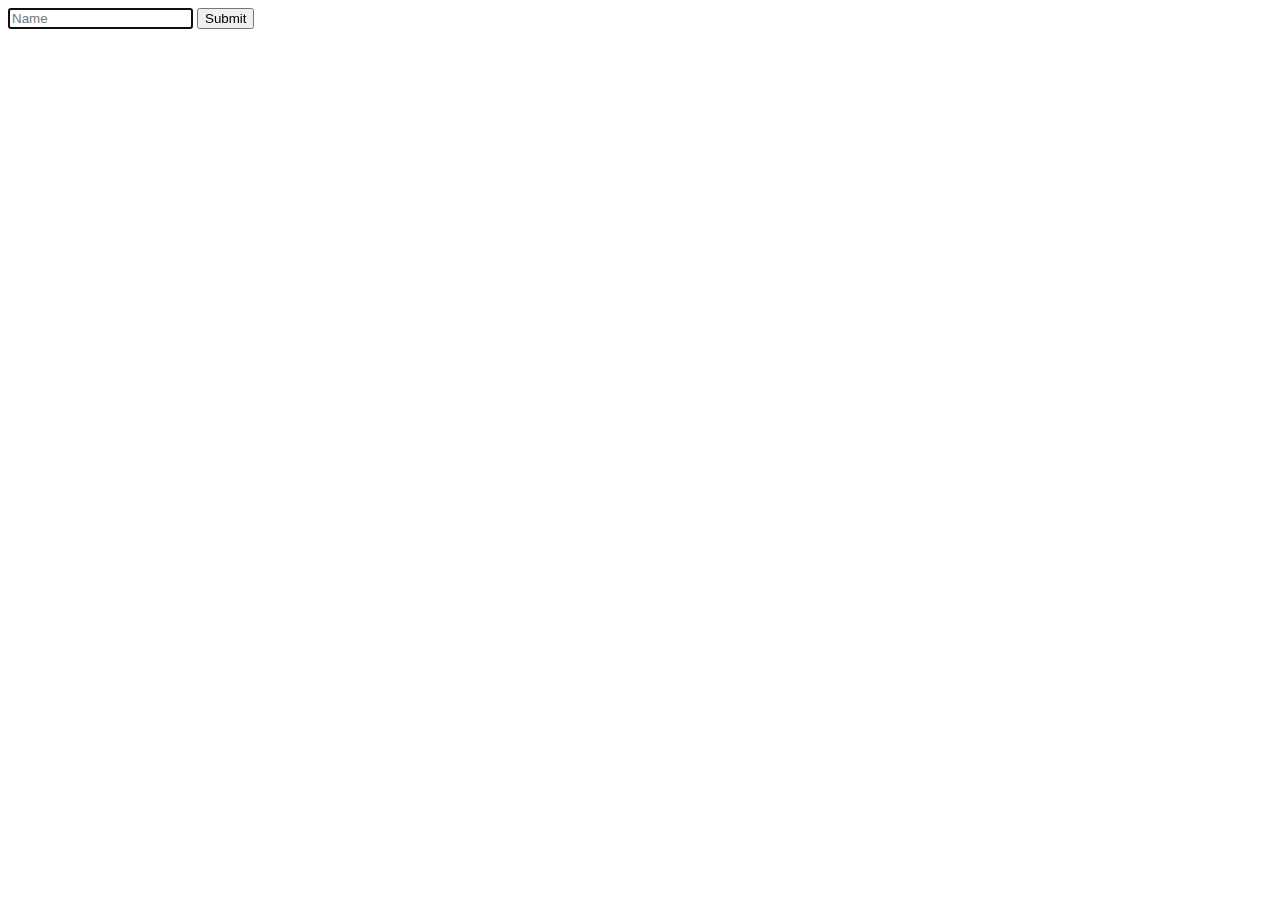
<file: Flask1-Notes/templates/index.html>
<!DOCTYPE html>
<html lang="en">
<head>
  <meta charset="UTF-8">
  <meta name="viewport" content="width=device-width, initial-scale=1.0">
  <title>Hello</title>
</head>
<body>
  <form action="/greet" method="get">
    <input type="text" name="name" autocomplete="off" autofocus placeholder="Name"> 
    <input type="submit">
  </form>
</body>
</html>
</file>
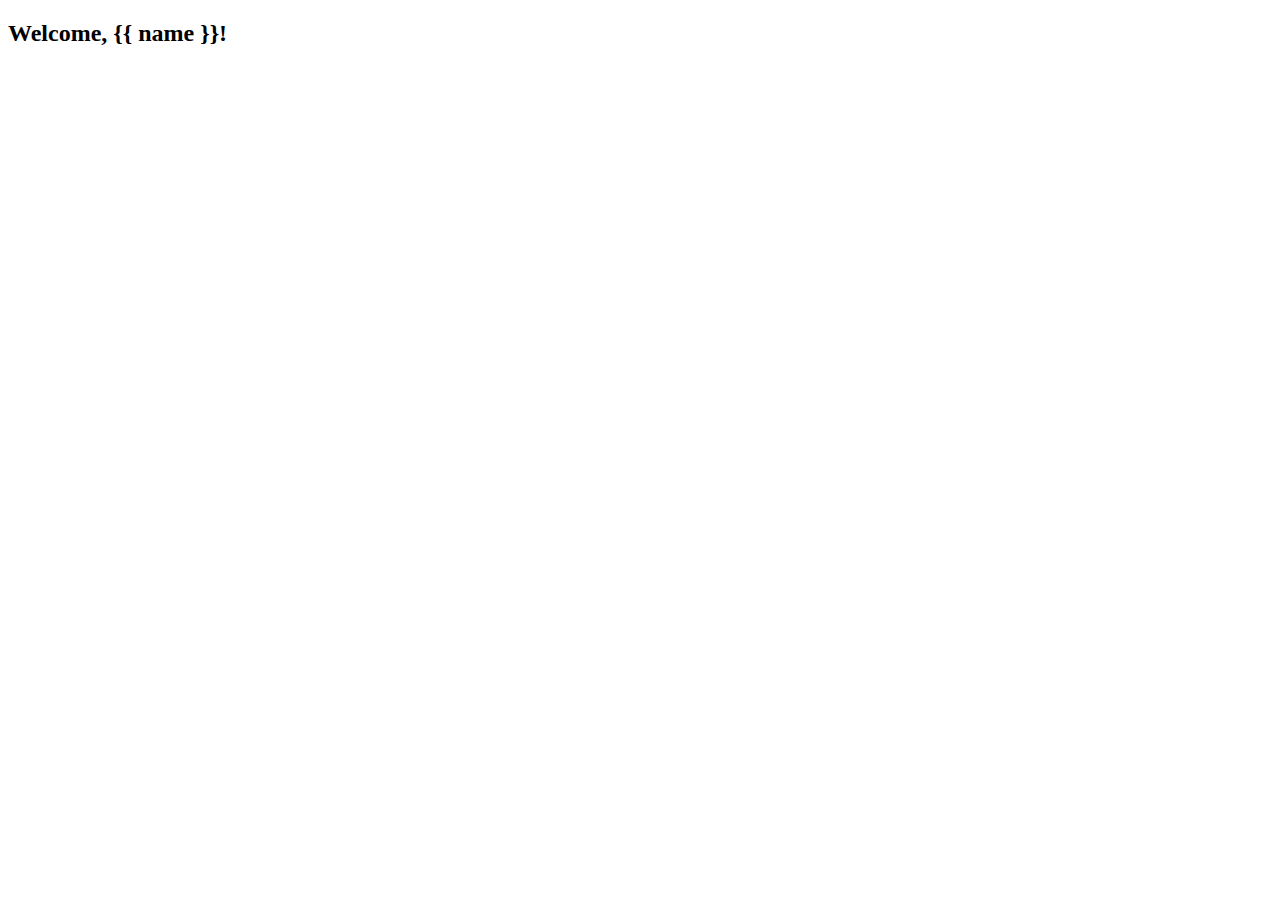
<file: Flask1-Notes/templates/greet.html>
<!DOCTYPE html>
<html lang="en">
<head>
  <meta charset="UTF-8">
  <meta name="viewport" content="width=device-width, initial-scale=1.0">
  <title>Hello</title>
</head>
<body>
  <h2>Welcome, {{ name }}!</h2>
</body>
</html>
</file>
